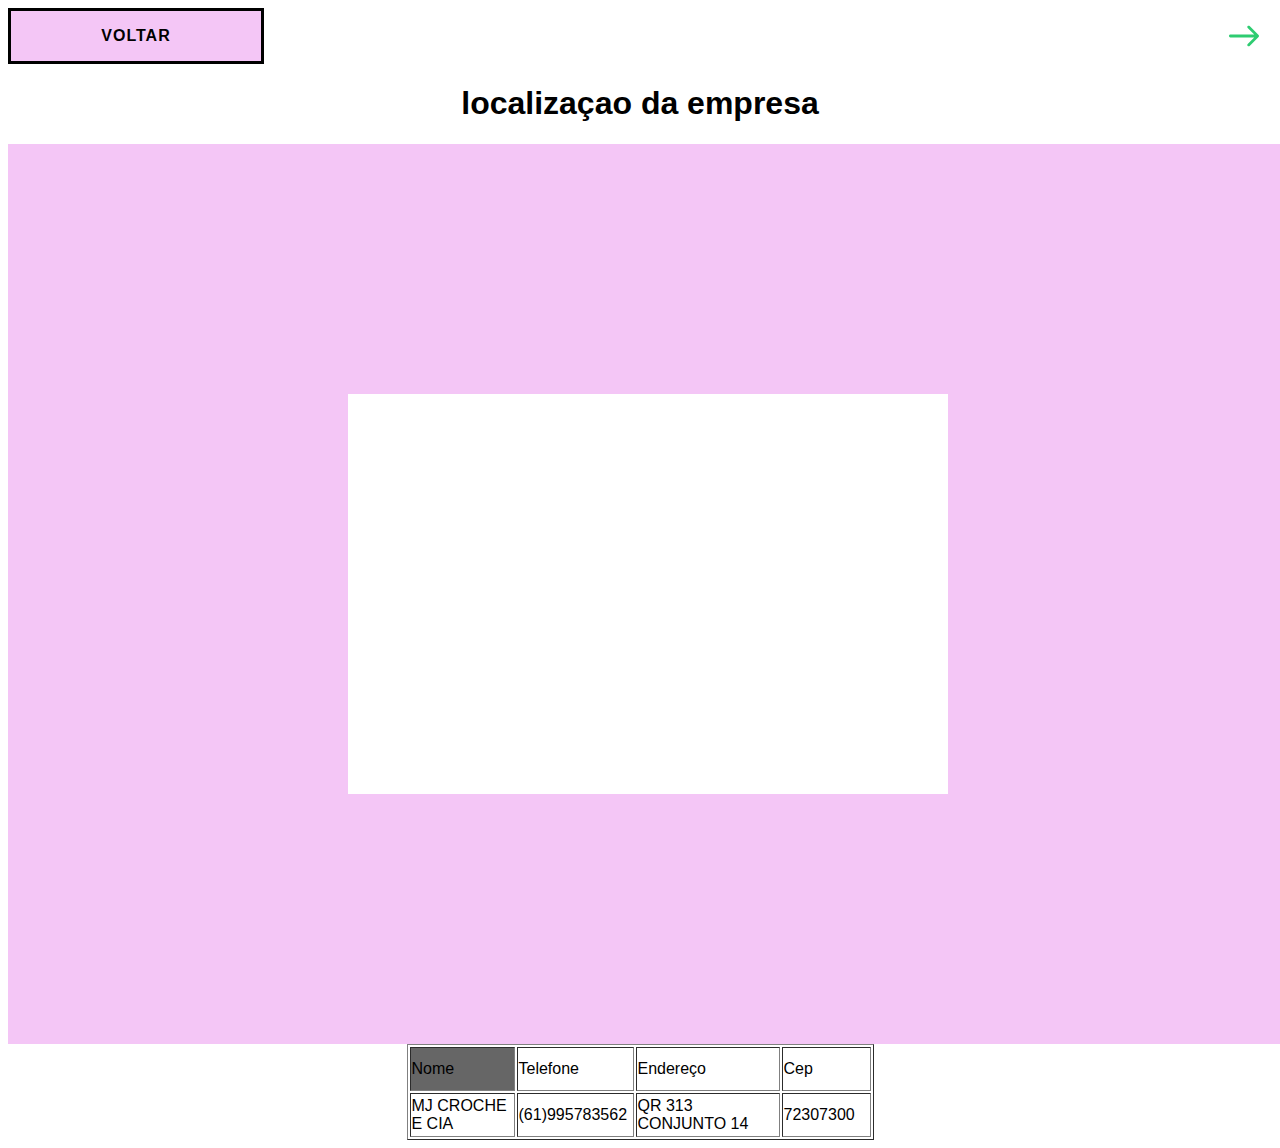
<file: localizaçao.html>
<!DOCTYPE html>
<html lang="en">
<head>
<meta charset="UTF-8">
<title>Document</title>
</head>
<style>
    .container {
    width: 100vw;
    height: 100vh;
    background: #eb94ee88;
    display: flex;
    flex-direction: row;
    justify-content: center;
    align-items: center;
    }
    .box {
    width: 600px;
    height: 400px;
    background: #fff;
    }
    body{
  font-family: 'Lato', sans-serif;
}



.link_wrapper{
  position: relative;
}

a{
  display: block;
  width: 250px;
  height: 50px;
  line-height: 50px;
  font-weight: bold;
  text-decoration: none;
  background: #eb94ee88;
  text-align: center;
  color: black;
  text-transform: uppercase;
  letter-spacing: 1px;
  border: 3px solid ;
  
  transition: all .35s;
}

.icon{
  width: 50px;
  height: 50px;
  border: 3px solid transparent;
  position: absolute;
  transform: rotate(45deg);
  right: 0;
  top: 0;
  z-index: -1;
  transition: all .35s;
}

.icon svg{
  width: 30px;
  position: absolute;
  top: calc(50% - 15px);
  left: calc(50% - 15px);
  transform: rotate(-45deg);
  fill: #2ecc71;
  transition: all .35s;
}

a:hover{
  width: 200px;
  border: 3px solid #000000;
  background: transparent;
  color: #000000;
}

a:hover + .icon{
  border: 3px solid #000000;
  right: -25%;
}
    </style>
<body>
  <div class="wrapper">
    <div class="link_wrapper">
      <a href="index.html">VOLTAR</a>
      <div class="icon">
        <svg xmlns="http://www.w3.org/2000/svg" viewBox="0 0 268.832 268.832">
          <path d="M265.17 125.577l-80-80c-4.88-4.88-12.796-4.88-17.677 0-4.882 4.882-4.882 12.796 0 17.678l58.66 58.66H12.5c-6.903 0-12.5 5.598-12.5 12.5 0 6.903 5.597 12.5 12.5 12.5h213.654l-58.66 58.662c-4.88 4.882-4.88 12.796 0 17.678 2.44 2.44 5.64 3.66 8.84 3.66s6.398-1.22 8.84-3.66l79.997-80c4.883-4.882 4.883-12.796 0-17.678z"/>
        </svg>
      </div>
    </div>
    <h1 align="center">
     localizaçao da empresa
    </h1>
<div class="container">
   
<div class="box">
    <iframe
    src="https://www.google.com/maps/embed?pb=!1m18!1m12!1m3!1d3837.376046659295!2d-48.10496399999999!3d-15.889358199999997!2m3!1f0!2f0!3f0!3m2!1i1024!2i768!4f13.1!3m3!1m2!1s0x935bd2eb57b227d1%3A0x814025b25fe0c888!2sQr%20313%20Conjunto%2014%20-%20QR%20313%20-%20Samambaia%20Sul%2C%20Bras%C3%ADlia%20-%20DF%2C%2072307-300!5e0!3m2!1spt-BR!2sbr!4v1686860603831!5m2!1spt-BR!2sbr"
    width="600" height="450" style="border:0;" allowfullscreen="" loading="lazy"
    referrerpolicy="no-referrer-when-downgrade"></iframe>
</div>
</div>
<font style="vertical-align: inherit;"><font style="vertical-align: inherit;"><table width="467" border="1px" align="center"></font></font><font></font><font style="vertical-align: inherit;"><font style="vertical-align: inherit;">
    <tr></font></font><font></font><font style="vertical-align: inherit;"><font style="vertical-align: inherit;">
    <!-- Podemos alterar a cor de somente um campo da tabela --></font></font><font></font><font style="vertical-align: inherit;"><font style="vertical-align: inherit;">
      <td width="101" height="40" bgcolor="#666666">Nome</td></font></font><font></font><font style="vertical-align: inherit;"><font style="vertical-align: inherit;">
      <td width="113">Telefone</td></font></font><font></font><font style="vertical-align: inherit;"><font style="vertical-align: inherit;">
      <td width="140">Endereço</td></font></font><font></font><font style="vertical-align: inherit;"><font style="vertical-align: inherit;">
      <!-- também é possível alterar somente a cor da borda de um campo específico --></font></font><font></font><font style="vertical-align: inherit;"><font style="vertical-align: inherit;">
      <td width="85" bordercolor="#FF0000">Cep</td></font></font><font></font><font style="vertical-align: inherit;"><font style="vertical-align: inherit;">
    </tr></font></font><font></font><font style="vertical-align: inherit;"><font style="vertical-align: inherit;">
    <tr></font></font><font></font><font style="vertical-align: inherit;"><font style="vertical-align: inherit;">
      <td height="40">MJ CROCHE E CIA</td></font></font><font></font><font style="vertical-align: inherit;"><font style="vertical-align: inherit;">
      <td>(61)995783562</td></font></font><font></font><font style="vertical-align: inherit;"><font style="vertical-align: inherit;">
      <td>QR 313 CONJUNTO 14</td></font></font><font></font><font style="vertical-align: inherit;"><font style="vertical-align: inherit;">
      <td>72307300</td></font></font><font></font><font style="vertical-align: inherit;"><font style="vertical-align: inherit;">
    </tr></font></font><font></font><font style="vertical-align: inherit;"><font style="vertical-align: inherit;">
  </table></font></font><font></font>
  

</html>
</file>
